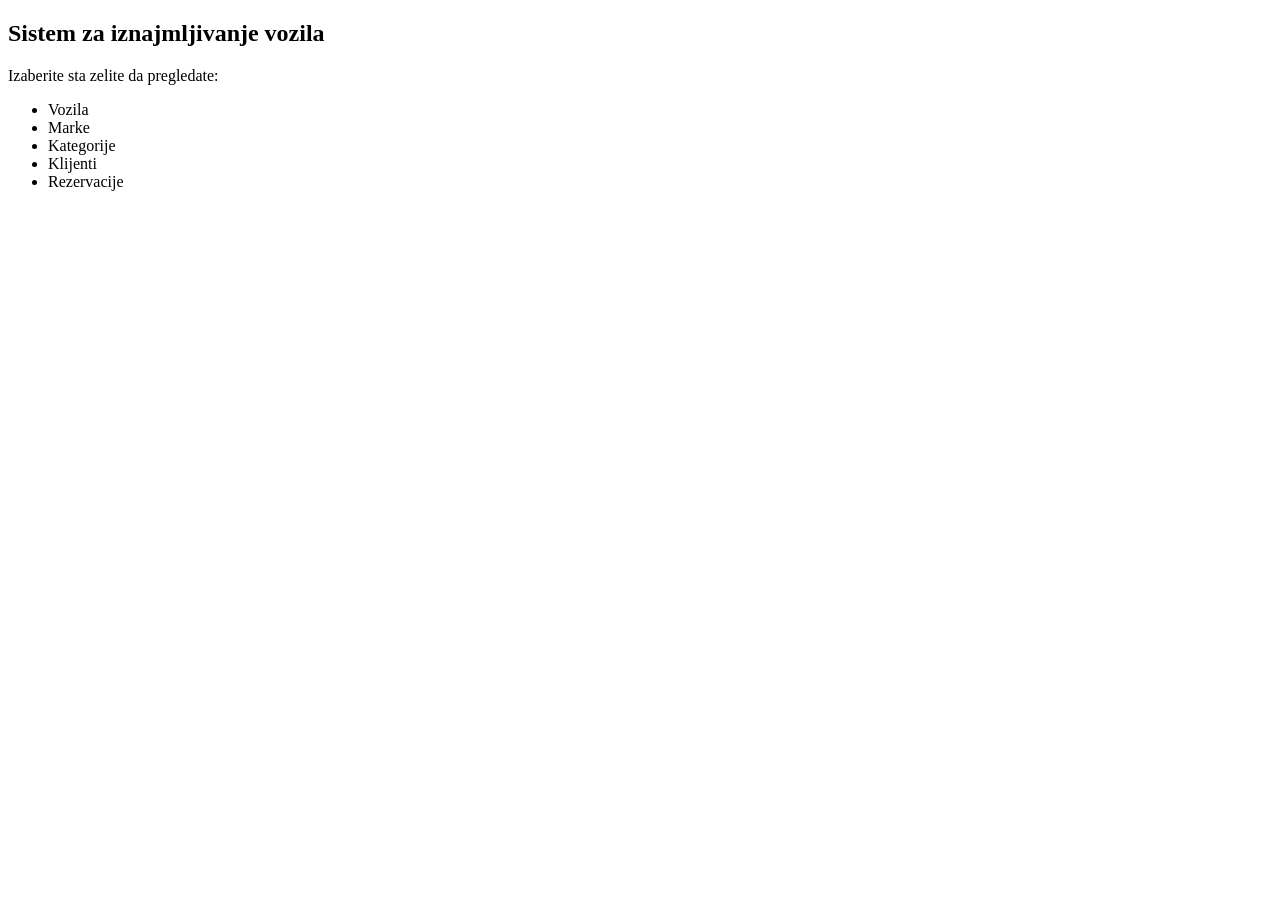
<file: src/main/resources/templates/index.html>
<!DOCTYPE html>
<html lang="sr" xmlns:th="http://www.thymeleaf.org">
<head>
    <meta charset="UTF-8">
    <title>AutoNaj</title>
    <link th:replace="~{fragments/header :: css}">
</head>
<body>
<div th:replace="~{fragments/header :: header}"></div>

<main>
    <h2>Sistem za iznajmljivanje vozila</h2>
    <p>Izaberite sta zelite da pregledate:</p>
    <ul>
        <li><a th:href="@{/vozila}">Vozila</a></li>
        <li><a th:href="@{/marke}">Marke</a></li>
        <li><a th:href="@{/kategorije}">Kategorije</a></li>
        <li><a th:href="@{/klijenti}">Klijenti</a></li>
        <li><a th:href="@{/rezervacije}">Rezervacije</a></li>
    </ul>
</main>
</body>
</html>
</file>
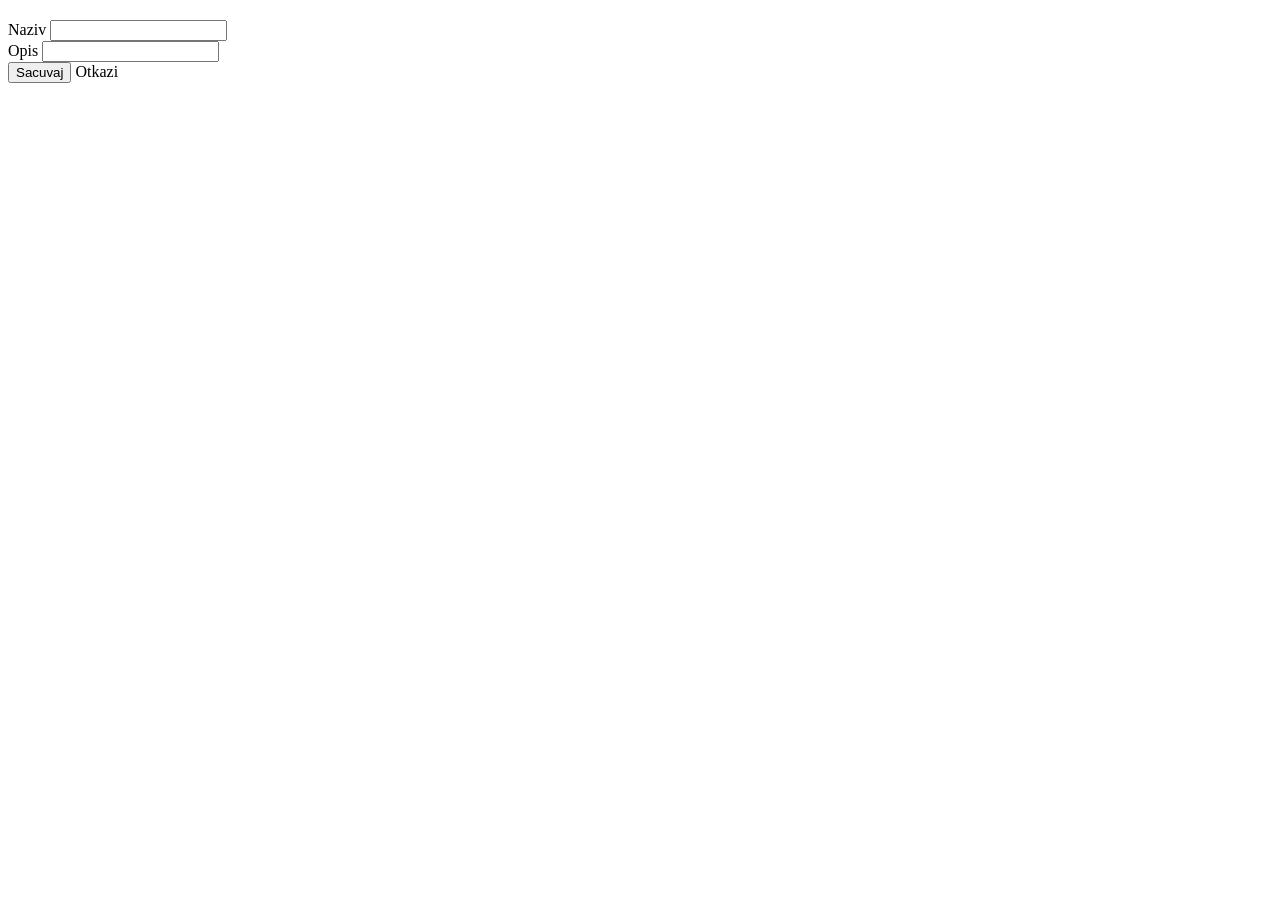
<file: src/main/resources/templates/kategorija/forma.html>
<!DOCTYPE html>
<html lang="sr" xmlns:th="http://www.thymeleaf.org">
<head>
    <meta charset="UTF-8">
    <title th:text="${kategorija.id == null} ? 'Nova kategorija' : 'Izmena kategorije'">Forma</title>
    <link th:replace="~{fragments/header :: css}">
</head>
<body>
<div th:replace="~{fragments/header :: header}"></div>

<main>
    <h2 th:text="${kategorija.id == null} ? 'Dodaj novu kategoriju' : 'Izmeni kategoriju'"></h2>

    <form th:action="@{/kategorije/sacuvaj}" th:object="${kategorija}" method="post">
        <input type="hidden" th:field="*{id}">

        <div class="form-group">
            <label for="naziv">Naziv</label>
            <input type="text" id="naziv" th:field="*{naziv}" required>
        </div>

        <div class="form-group">
            <label for="opis">Opis</label>
            <input type="text" id="opis" th:field="*{opis}">
        </div>

        <button type="submit" class="btn btn-primary">Sacuvaj</button>
        <a th:href="@{/kategorije}" class="btn">Otkazi</a>
    </form>
</main>
</body>
</html>
</file>
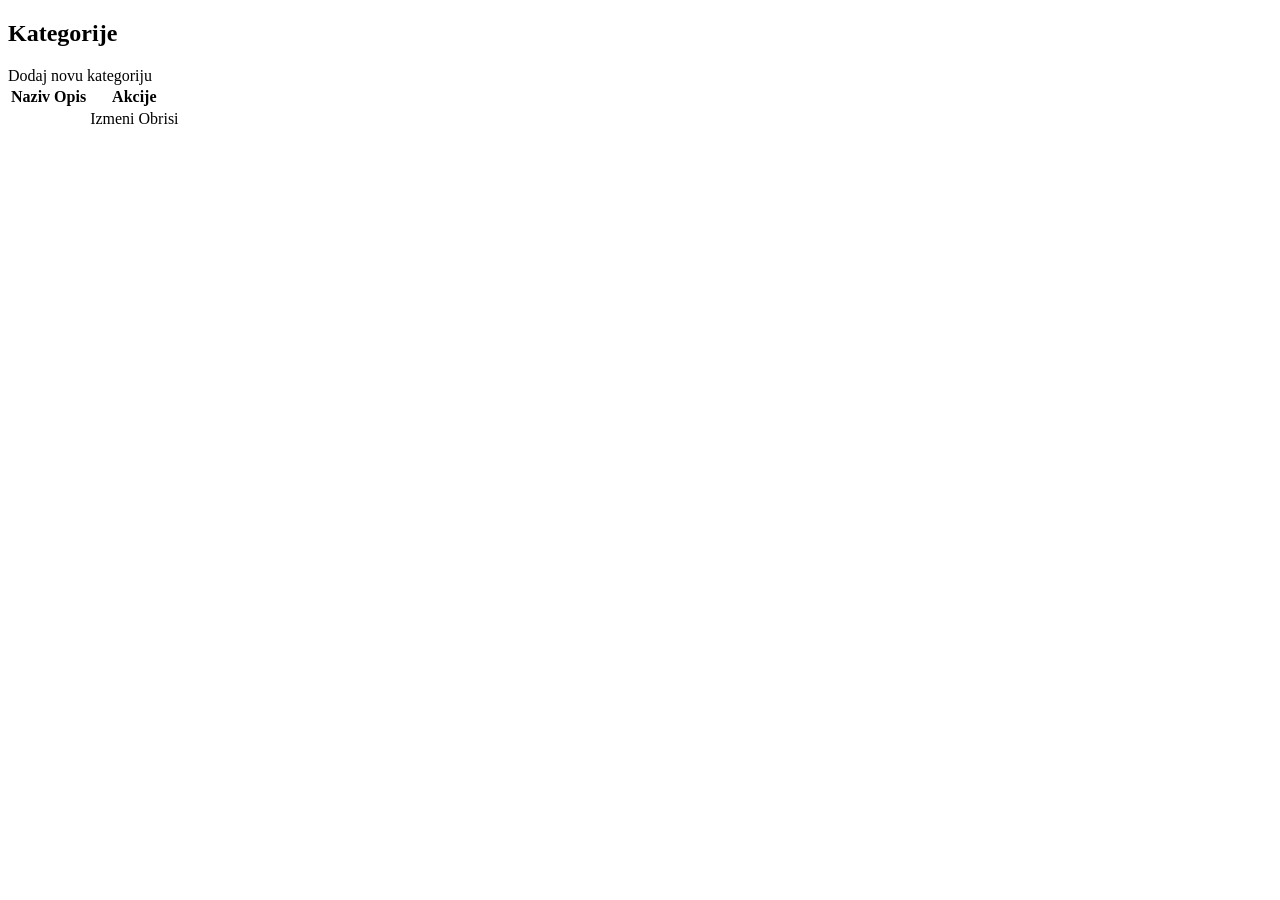
<file: src/main/resources/templates/kategorija/lista.html>
<!DOCTYPE html>
<html lang="sr" xmlns:th="http://www.thymeleaf.org">
<head>
    <meta charset="UTF-8">
    <title>Kategorije — AutoNaj</title>
    <link th:replace="~{fragments/header :: css}">
</head>
<body>
<div th:replace="~{fragments/header :: header}"></div>

<main>
    <h2>Kategorije</h2>
    <a th:href="@{/kategorije/novo}" class="btn btn-primary">Dodaj novu kategoriju</a>

    <table>
        <thead>
        <tr>
            <th>Naziv</th>
            <th>Opis</th>
            <th>Akcije</th>
        </tr>
        </thead>
        <tbody>
        <tr th:each="kategorija : ${kategorije}">
            <td th:text="${kategorija.naziv}"></td>
            <td th:text="${kategorija.opis}"></td>
            <td>
                <a th:href="@{/kategorije/izmeni/{id}(id=${kategorija.id})}" class="btn btn-edit">Izmeni</a>
                <a th:href="@{/kategorije/obrisi/{id}(id=${kategorija.id})}" class="btn btn-delete"
                   onclick="return confirm('Obrisati kategoriju?')">Obrisi</a>
            </td>
        </tr>
        </tbody>
    </table>
</main>
</body>
</html>
</file>
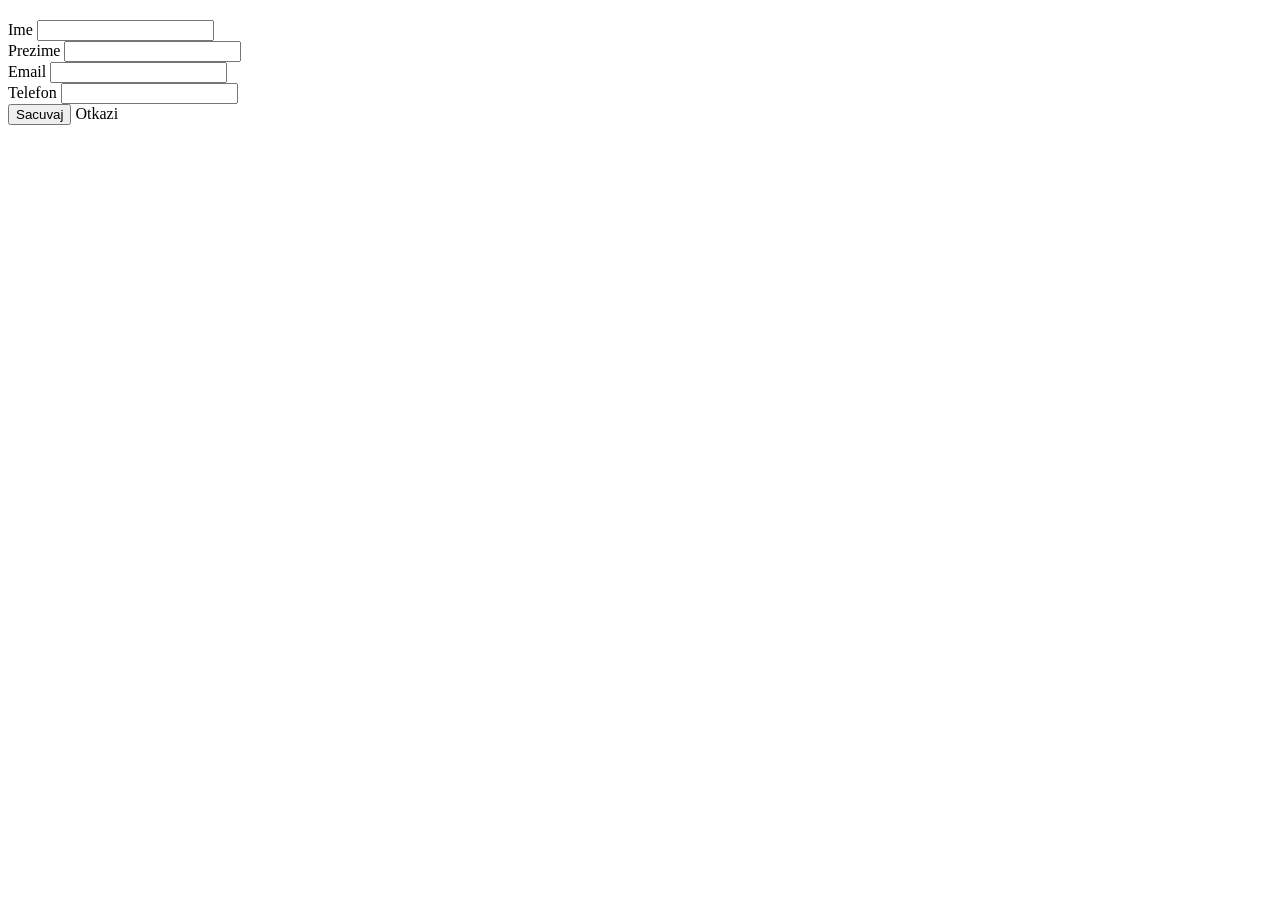
<file: src/main/resources/templates/klijent/forma.html>
<!DOCTYPE html>
<html lang="sr" xmlns:th="http://www.thymeleaf.org">
<head>
    <meta charset="UTF-8">
    <title th:text="${klijent.id == null} ? 'Novi klijent' : 'Izmena klijenta'">Forma</title>
    <link th:replace="~{fragments/header :: css}">
</head>
<body>
<div th:replace="~{fragments/header :: header}"></div>

<main>
    <h2 th:text="${klijent.id == null} ? 'Dodaj novog klijenta' : 'Izmeni klijenta'"></h2>

    <form th:action="@{/klijenti/sacuvaj}" th:object="${klijent}" method="post">
        <input type="hidden" th:field="*{id}">

        <div class="form-group">
            <label for="ime">Ime</label>
            <input type="text" id="ime" th:field="*{ime}" required>
        </div>

        <div class="form-group">
            <label for="prezime">Prezime</label>
            <input type="text" id="prezime" th:field="*{prezime}" required>
        </div>

        <div class="form-group">
            <label for="email">Email</label>
            <input type="email" id="email" th:field="*{email}" required>
        </div>

        <div class="form-group">
            <label for="telefon">Telefon</label>
            <input type="text" id="telefon" th:field="*{telefon}">
        </div>

        <button type="submit" class="btn btn-primary">Sacuvaj</button>
        <a th:href="@{/klijenti}" class="btn">Otkazi</a>
    </form>
</main>
</body>
</html>
</file>
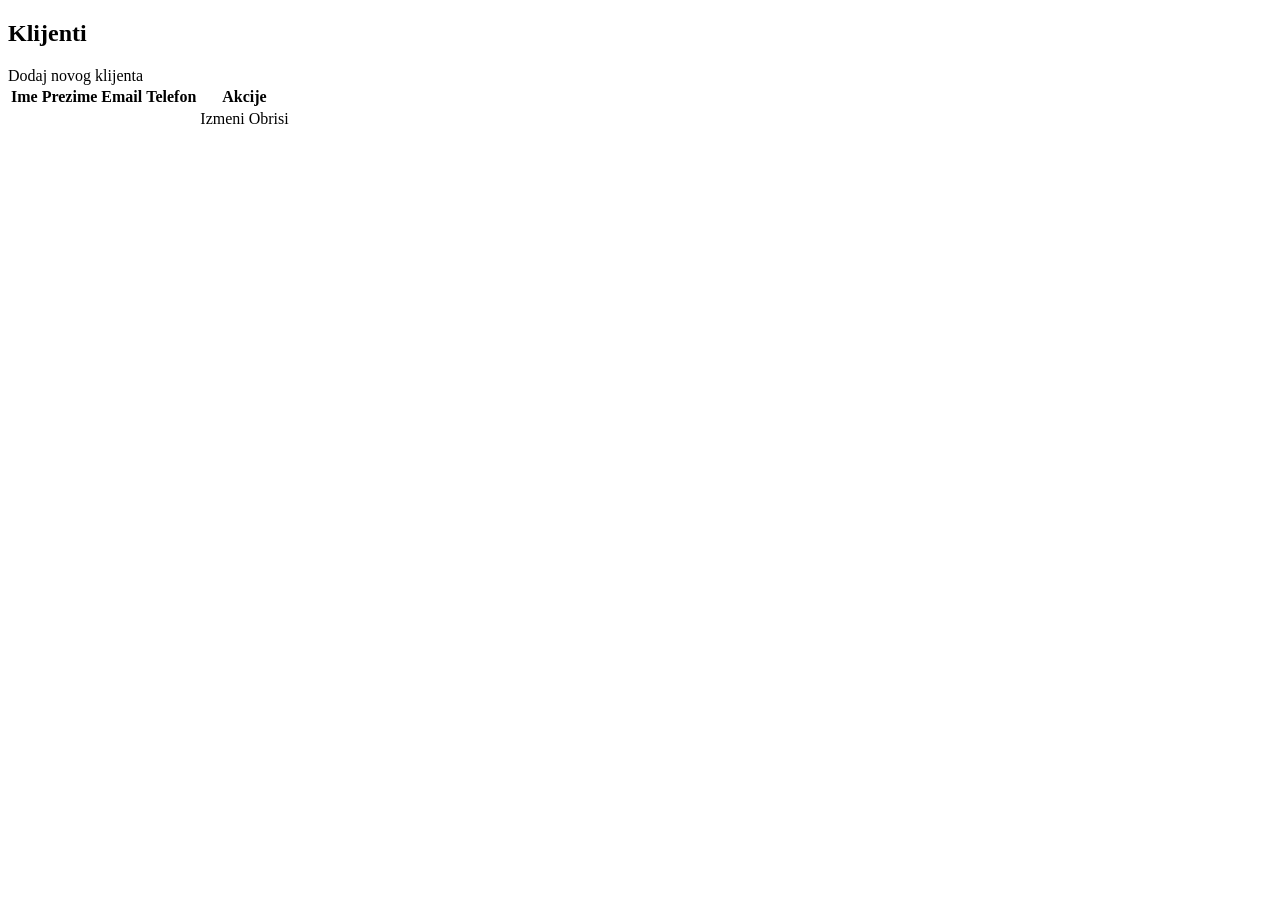
<file: src/main/resources/templates/klijent/lista.html>
<!DOCTYPE html>
<html lang="sr" xmlns:th="http://www.thymeleaf.org">
<head>
    <meta charset="UTF-8">
    <title>Klijenti — AutoNaj</title>
    <link th:replace="~{fragments/header :: css}">
</head>
<body>
<div th:replace="~{fragments/header :: header}"></div>

<main>
    <h2>Klijenti</h2>
    <a th:href="@{/klijenti/novo}" class="btn btn-primary">Dodaj novog klijenta</a>

    <table>
        <thead>
        <tr>
            <th>Ime</th>
            <th>Prezime</th>
            <th>Email</th>
            <th>Telefon</th>
            <th>Akcije</th>
        </tr>
        </thead>
        <tbody>
        <tr th:each="klijent : ${klijenti}">
            <td th:text="${klijent.ime}"></td>
            <td th:text="${klijent.prezime}"></td>
            <td th:text="${klijent.email}"></td>
            <td th:text="${klijent.telefon}"></td>
            <td>
                <a th:href="@{/klijenti/izmeni/{id}(id=${klijent.id})}" class="btn btn-edit">Izmeni</a>
                <a th:href="@{/klijenti/obrisi/{id}(id=${klijent.id})}" class="btn btn-delete"
                   onclick="return confirm('Obrisati klijenta?')">Obrisi</a>
            </td>
        </tr>
        </tbody>
    </table>
</main>
</body>
</html>
</file>
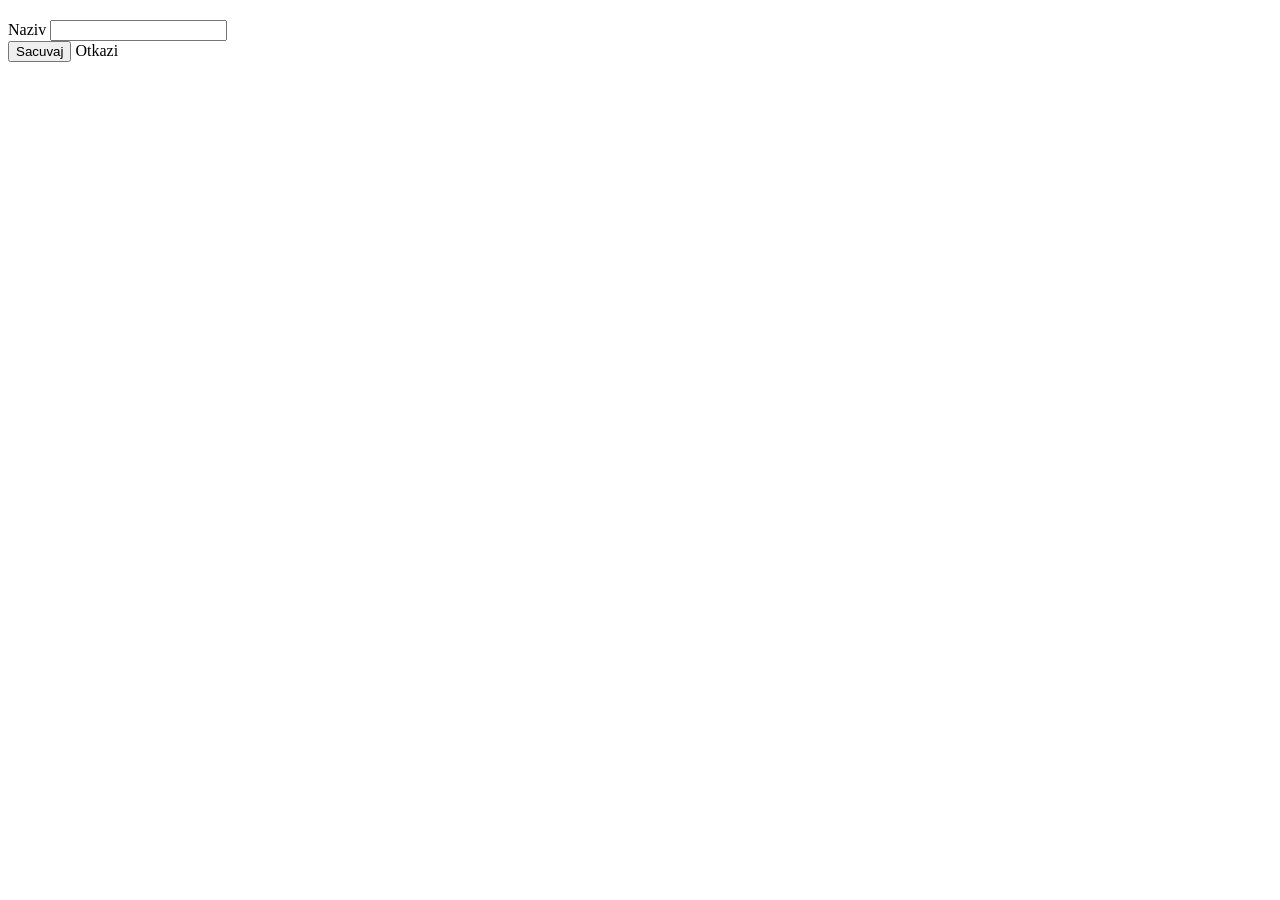
<file: src/main/resources/templates/marka/forma.html>
<!DOCTYPE html>
<html lang="sr" xmlns:th="http://www.thymeleaf.org">
<head>
    <meta charset="UTF-8">
    <title th:text="${marka.id == null} ? 'Nova marka' : 'Izmena marke'">Forma</title>
    <link th:replace="~{fragments/header :: css}">
</head>
<body>
<div th:replace="~{fragments/header :: header}"></div>

<main>
    <h2 th:text="${marka.id == null} ? 'Dodaj novu marku' : 'Izmeni marku'"></h2>

    <form th:action="@{/marke/sacuvaj}" th:object="${marka}" method="post">
        <input type="hidden" th:field="*{id}">

        <div class="form-group">
            <label for="naziv">Naziv</label>
            <input type="text" id="naziv" th:field="*{naziv}" required>
        </div>

        <button type="submit" class="btn btn-primary">Sacuvaj</button>
        <a th:href="@{/marke}" class="btn">Otkazi</a>
    </form>
</main>
</body>
</html>
</file>
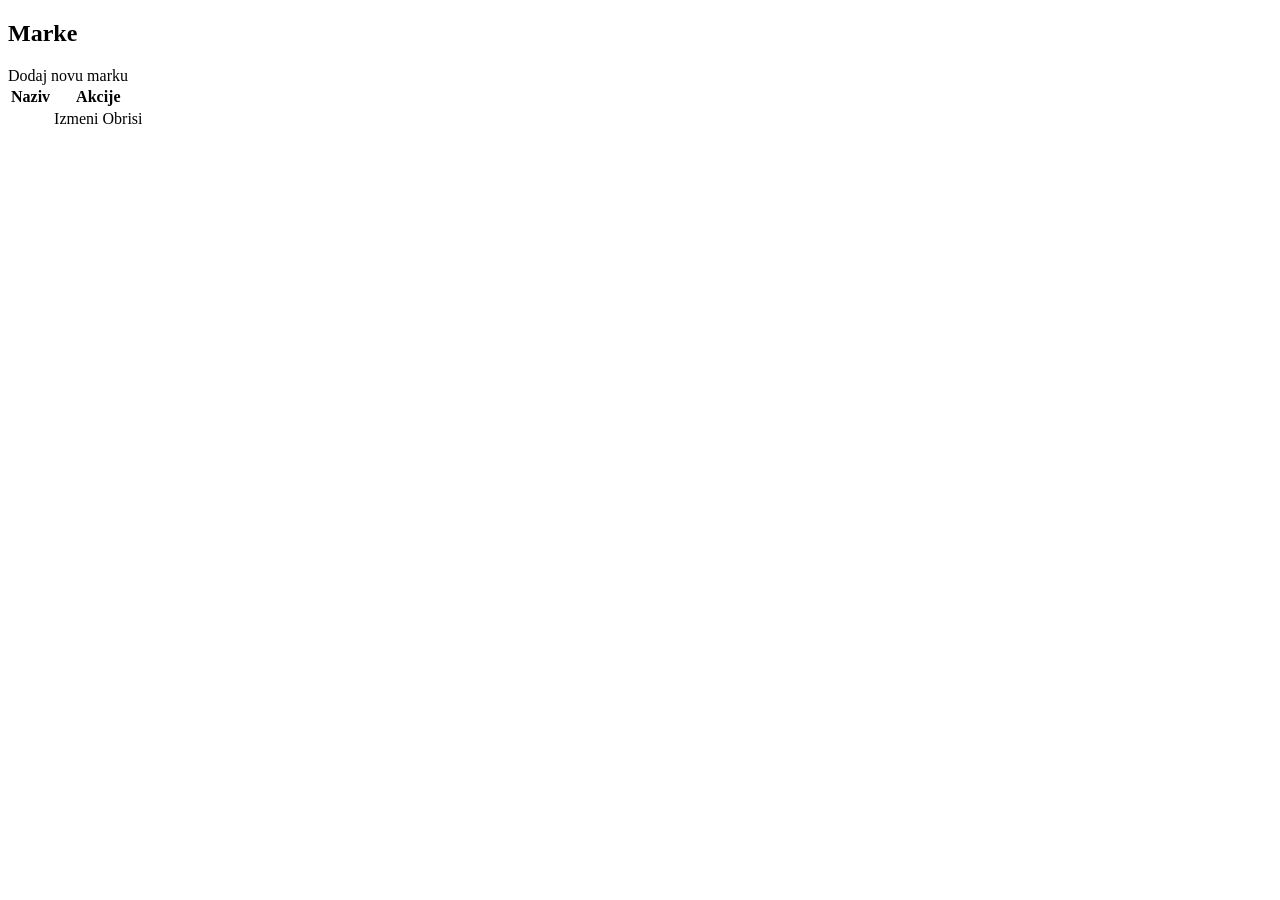
<file: src/main/resources/templates/marka/lista.html>
<!DOCTYPE html>
<html lang="sr" xmlns:th="http://www.thymeleaf.org">
<head>
    <meta charset="UTF-8">
    <title>Marke — AutoNaj</title>
    <link th:replace="~{fragments/header :: css}">
</head>
<body>
<div th:replace="~{fragments/header :: header}"></div>

<main>
    <h2>Marke</h2>
    <a th:href="@{/marke/novo}" class="btn btn-primary">Dodaj novu marku</a>

    <table>
        <thead>
        <tr>
            <th>Naziv</th>
            <th>Akcije</th>
        </tr>
        </thead>
        <tbody>
        <tr th:each="marka : ${marke}">
            <td th:text="${marka.naziv}"></td>
            <td>
                <a th:href="@{/marke/izmeni/{id}(id=${marka.id})}" class="btn btn-edit">Izmeni</a>
                <a th:href="@{/marke/obrisi/{id}(id=${marka.id})}" class="btn btn-delete"
                   onclick="return confirm('Obrisati marku?')">Obrisi</a>
            </td>
        </tr>
        </tbody>
    </table>
</main>
</body>
</html>
</file>
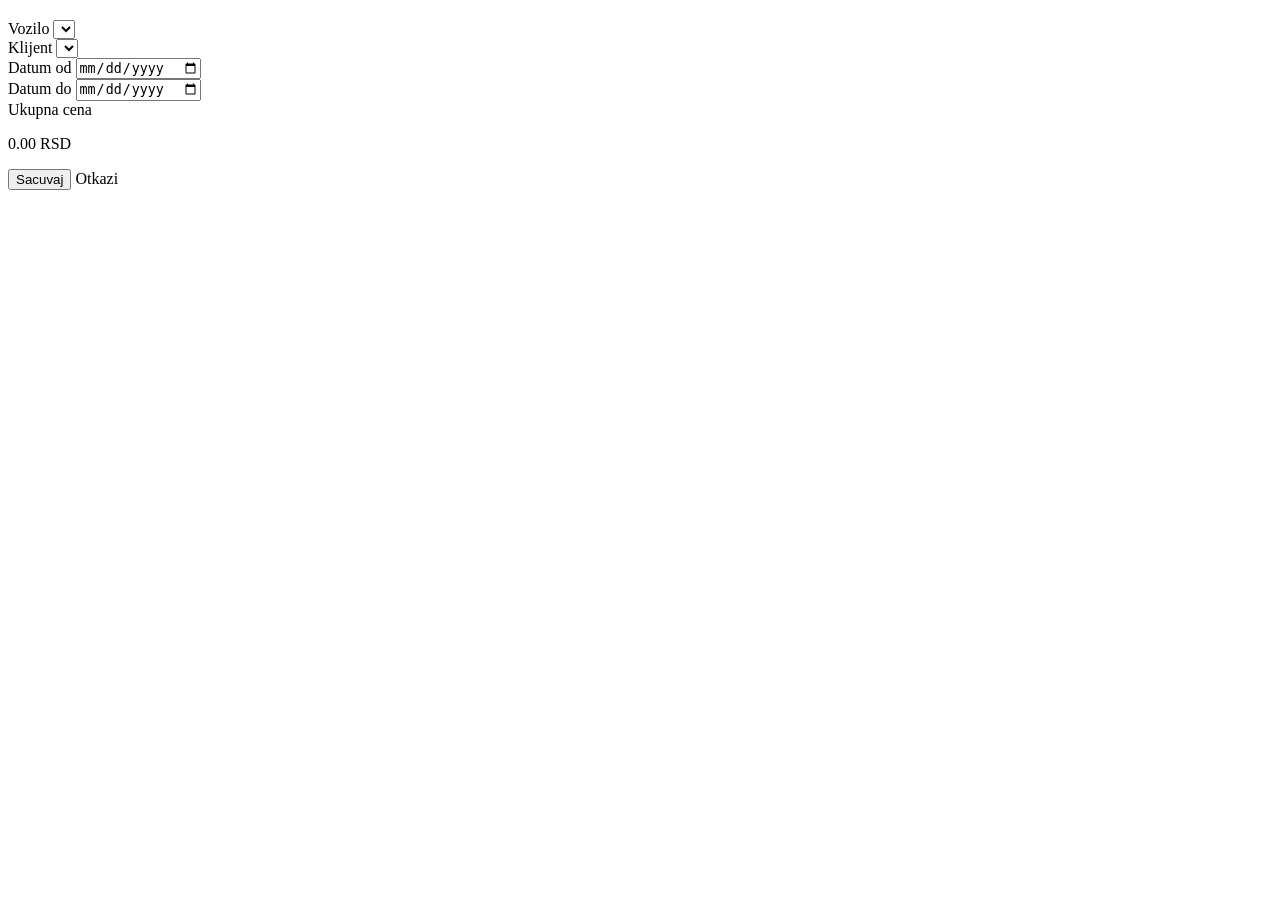
<file: src/main/resources/templates/rezervacija/forma.html>
<!DOCTYPE html>
<html lang="sr" xmlns:th="http://www.thymeleaf.org">
<head>
    <meta charset="UTF-8">
    <title th:text="${rezervacija.id == null} ? 'Nova rezervacija' : 'Izmena rezervacije'">Forma</title>
    <link th:replace="~{fragments/header :: css}">
</head>
<body>
<div th:replace="~{fragments/header :: header}"></div>

<main>
    <h2 th:text="${rezervacija.id == null} ? 'Dodaj novu rezervaciju' : 'Izmeni rezervaciju'"></h2>

    <form th:action="@{/rezervacije/sacuvaj}" th:object="${rezervacija}" method="post">
        <input type="hidden" th:field="*{id}">

        <div class="form-group">
            <label for="voziloId">Vozilo</label>
            <select id="voziloId" name="voziloId" required>
                <option th:each="v : ${vozila}" th:value="${v.id}"
                        th:text="${v.model} + ' (' + ${v.registracija} + ')'"
                        th:selected="${rezervacija.vozilo != null and rezervacija.vozilo.id == v.id}"></option>
            </select>
        </div>

        <div class="form-group">
            <label for="klijentId">Klijent</label>
            <select id="klijentId" name="klijentId" required>
                <option th:each="k : ${klijenti}" th:value="${k.id}"
                        th:text="${k.ime} + ' ' + ${k.prezime}"
                        th:selected="${rezervacija.klijent != null and rezervacija.klijent.id == k.id}"></option>
            </select>
        </div>

        <div class="form-group">
            <label for="datumOd">Datum od</label>
            <input type="date" id="datumOd" th:field="*{datumOd}" required>
        </div>

        <div class="form-group">
            <label for="datumDo">Datum do</label>
            <input type="date" id="datumDo" th:field="*{datumDo}" required>
        </div>

        <div class="form-group" th:if="${rezervacija.id != null}">
            <label>Ukupna cena</label>
            <p th:text="${rezervacija.ukupnaCena} + ' RSD'">0.00 RSD</p>
        </div>

        <button type="submit" class="btn btn-primary">Sacuvaj</button>
        <a th:href="@{/rezervacije}" class="btn">Otkazi</a>
    </form>
</main>
</body>
</html>
</file>
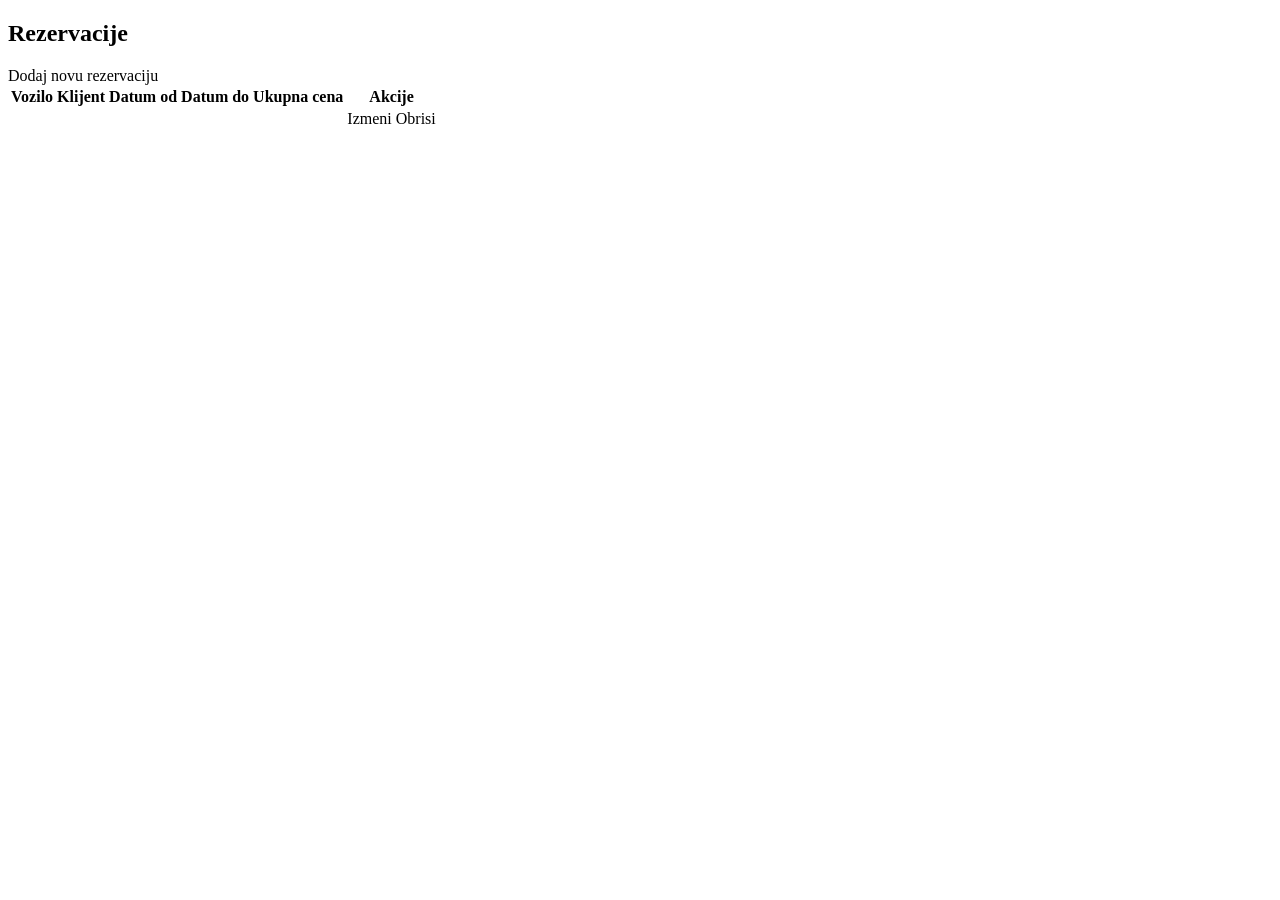
<file: src/main/resources/templates/rezervacija/lista.html>
<!DOCTYPE html>
<html lang="sr" xmlns:th="http://www.thymeleaf.org">
<head>
    <meta charset="UTF-8">
    <title>Rezervacije — AutoNaj</title>
    <link th:replace="~{fragments/header :: css}">
</head>
<body>
<div th:replace="~{fragments/header :: header}"></div>

<main>
    <h2>Rezervacije</h2>
    <a th:href="@{/rezervacije/novo}" class="btn btn-primary">Dodaj novu rezervaciju</a>

    <table>
        <thead>
        <tr>
            <th>Vozilo</th>
            <th>Klijent</th>
            <th>Datum od</th>
            <th>Datum do</th>
            <th>Ukupna cena</th>
            <th>Akcije</th>
        </tr>
        </thead>
        <tbody>
        <tr th:each="rezervacija : ${rezervacije}">
            <td th:text="${rezervacija.vozilo.model} + ' (' + ${rezervacija.vozilo.registracija} + ')'"></td>
            <td th:text="${rezervacija.klijent.ime} + ' ' + ${rezervacija.klijent.prezime}"></td>
            <td th:text="${rezervacija.datumOd}"></td>
            <td th:text="${rezervacija.datumDo}"></td>
            <td th:text="${rezervacija.ukupnaCena} + ' RSD / ' + ${ukupneCeneUEur.get(rezervacija.id)} + ' EUR'"></td>
            <td>
                <a th:href="@{/rezervacije/izmeni/{id}(id=${rezervacija.id})}" class="btn btn-edit">Izmeni</a>
                <a th:href="@{/rezervacije/obrisi/{id}(id=${rezervacija.id})}" class="btn btn-delete"
                   onclick="return confirm('Obrisati rezervaciju?')">Obrisi</a>
            </td>
        </tr>
        </tbody>
    </table>
</main>
</body>
</html>
</file>
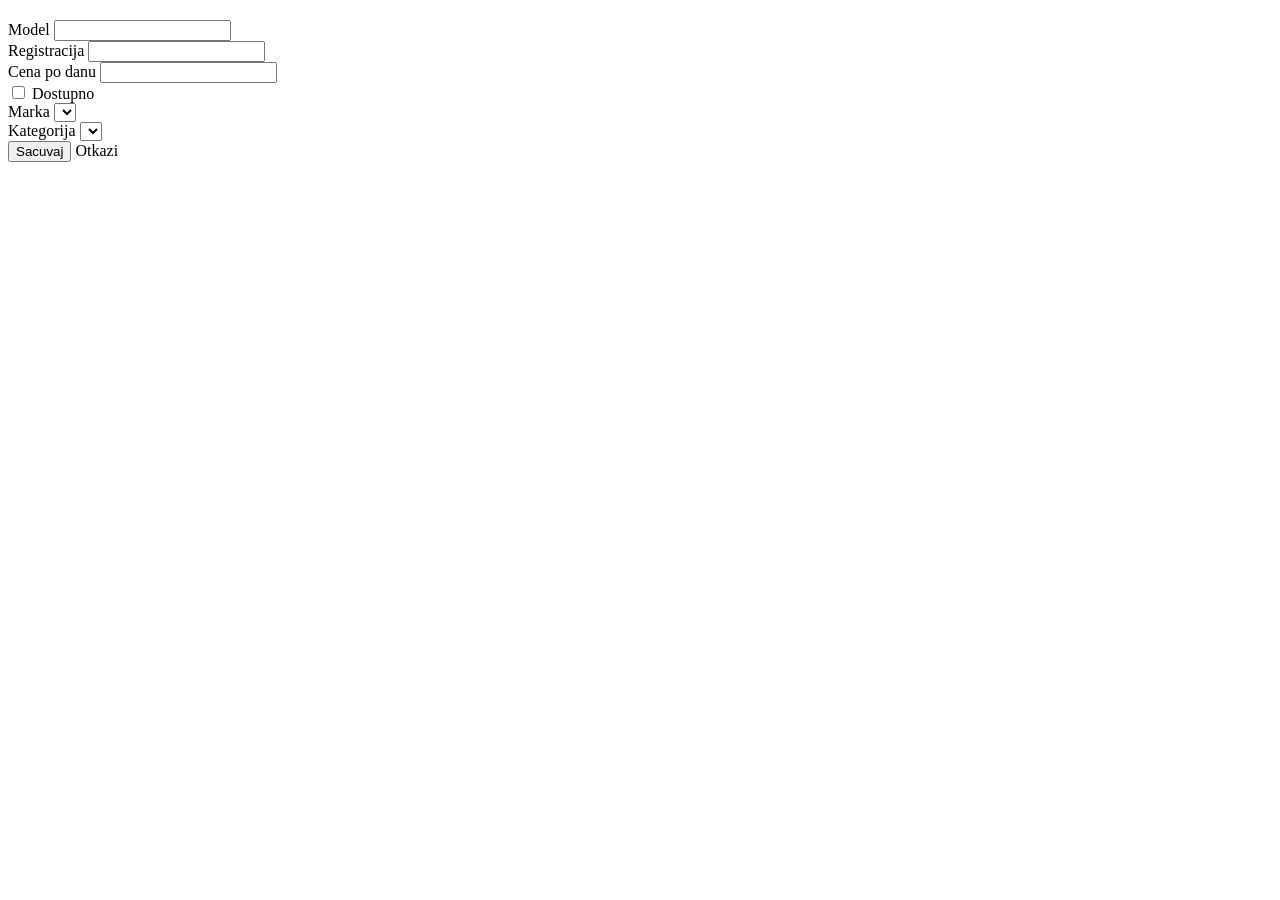
<file: src/main/resources/templates/vozilo/forma.html>
<!DOCTYPE html>
<html lang="sr" xmlns:th="http://www.thymeleaf.org">
<head>
    <meta charset="UTF-8">
    <title th:text="${vozilo.id == null} ? 'Novo vozilo' : 'Izmena vozila'">Forma</title>
    <link th:replace="~{fragments/header :: css}">
</head>
<body>
<div th:replace="~{fragments/header :: header}"></div>

<main>
    <h2 th:text="${vozilo.id == null} ? 'Dodaj novo vozilo' : 'Izmeni vozilo'"></h2>

    <form th:action="@{/vozila/sacuvaj}" th:object="${vozilo}" method="post">
        <input type="hidden" th:field="*{id}">

        <div class="form-group">
            <label for="model">Model</label>
            <input type="text" id="model" th:field="*{model}" required>
        </div>

        <div class="form-group">
            <label for="registracija">Registracija</label>
            <input type="text" id="registracija" th:field="*{registracija}" required>
        </div>

        <div class="form-group">
            <label for="cenaPoDanu">Cena po danu</label>
            <input type="number" step="0.01" id="cenaPoDanu" th:field="*{cenaPoDanu}" required>
        </div>

        <div class="form-group form-check">
            <input type="checkbox" id="dostupno" th:field="*{dostupno}">
            <label for="dostupno">Dostupno</label>
        </div>

        <div class="form-group">
            <label for="markaId">Marka</label>
            <select id="markaId" name="markaId" required>
                <option th:each="m : ${marke}" th:value="${m.id}" th:text="${m.naziv}"
                        th:selected="${vozilo.marka != null and vozilo.marka.id == m.id}"></option>
            </select>
        </div>

        <div class="form-group">
            <label for="kategorijaId">Kategorija</label>
            <select id="kategorijaId" name="kategorijaId" required>
                <option th:each="k : ${kategorije}" th:value="${k.id}" th:text="${k.naziv}"
                        th:selected="${vozilo.kategorija != null and vozilo.kategorija.id == k.id}"></option>
            </select>
        </div>

        <button type="submit" class="btn btn-primary">Sacuvaj</button>
        <a th:href="@{/vozila}" class="btn">Otkazi</a>
    </form>
</main>
</body>
</html>
</file>
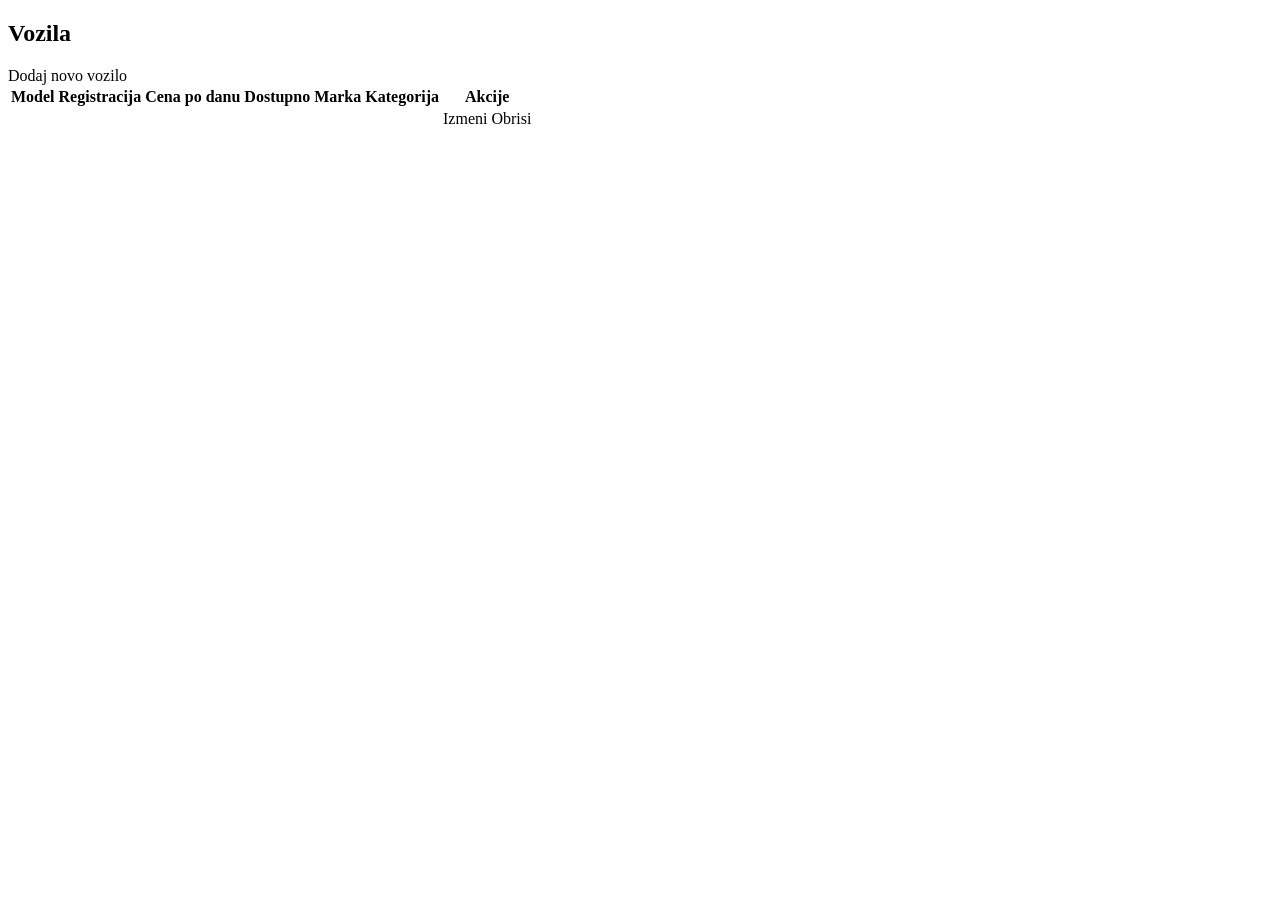
<file: src/main/resources/templates/vozilo/lista.html>
<!DOCTYPE html>
<html lang="sr" xmlns:th="http://www.thymeleaf.org">
<head>
    <meta charset="UTF-8">
    <title>Vozila — AutoNaj</title>
    <link th:replace="~{fragments/header :: css}">
</head>
<body>
<div th:replace="~{fragments/header :: header}"></div>

<main>
    <h2>Vozila</h2>
    <a th:href="@{/vozila/novo}" class="btn btn-primary">Dodaj novo vozilo</a>

    <table>
        <thead>
        <tr>
            <th>Model</th>
            <th>Registracija</th>
            <th>Cena po danu</th>
            <th>Dostupno</th>
            <th>Marka</th>
            <th>Kategorija</th>
            <th>Akcije</th>
        </tr>
        </thead>
        <tbody>
        <tr th:each="vozilo : ${vozila}">
            <td th:text="${vozilo.model}"></td>
            <td th:text="${vozilo.registracija}"></td>
            <td th:text="${vozilo.cenaPoDanu} + ' RSD / ' + ${cenePoDanuUEur.get(vozilo.id)} + ' EUR'"></td>
            <td th:text="${vozilo.dostupno} ? 'Da' : 'Ne'"></td>
            <td th:text="${vozilo.marka.naziv}"></td>
            <td th:text="${vozilo.kategorija.naziv}"></td>
            <td>
                <a th:href="@{/vozila/izmeni/{id}(id=${vozilo.id})}" class="btn btn-edit">Izmeni</a>
                <a th:href="@{/vozila/obrisi/{id}(id=${vozilo.id})}" class="btn btn-delete"
                   onclick="return confirm('Obrisati vozilo?')">Obrisi</a>
            </td>
        </tr>
        </tbody>
    </table>
</main>
</body>
</html>
</file>
